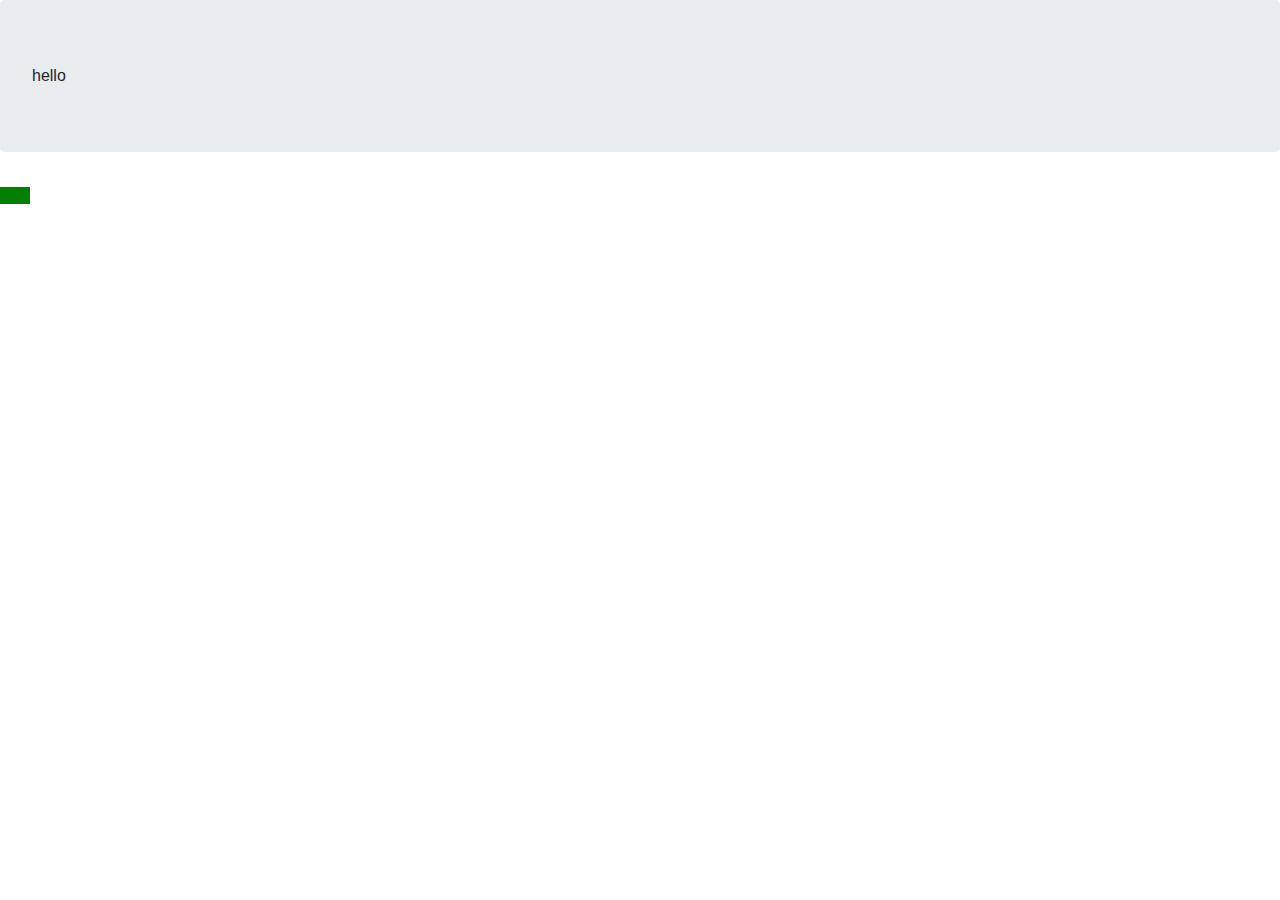
<file: bootstrap.html>
<!DOCTYPE html>
<html>
<head>
  <link rel="stylesheet" href="https://stackpath.bootstrapcdn.com/bootstrap/4.3.1/css/bootstrap.min.css" integrity="sha384-ggOyR0iXCbMQv3Xipma34MD+dH/1fQ784/j6cY/iJTQUOhcWr7x9JvoRxT2MZw1T" crossorigin="anonymous">
  <script src="https://stackpath.bootstrapcdn.com/bootstrap/4.3.1/js/bootstrap.min.js" integrity="sha384-JjSmVgyd0p3pXB1rRibZUAYoIIy6OrQ6VrjIEaFf/nJGzIxFDsf4x0xIM+B07jRM" crossorigin="anonymous"></script>
  <meta charset="utf-8">
  <title> my second page</title>
  </head>
  <body>

    <div class="jumbotron"
    <center>
      hello
    </center>
  </div>

  <divclass="row" style="background-color: green;height:200px;"
  <div class="col"
  bingo
</div>
</div>

</body>
</html>
</file>
